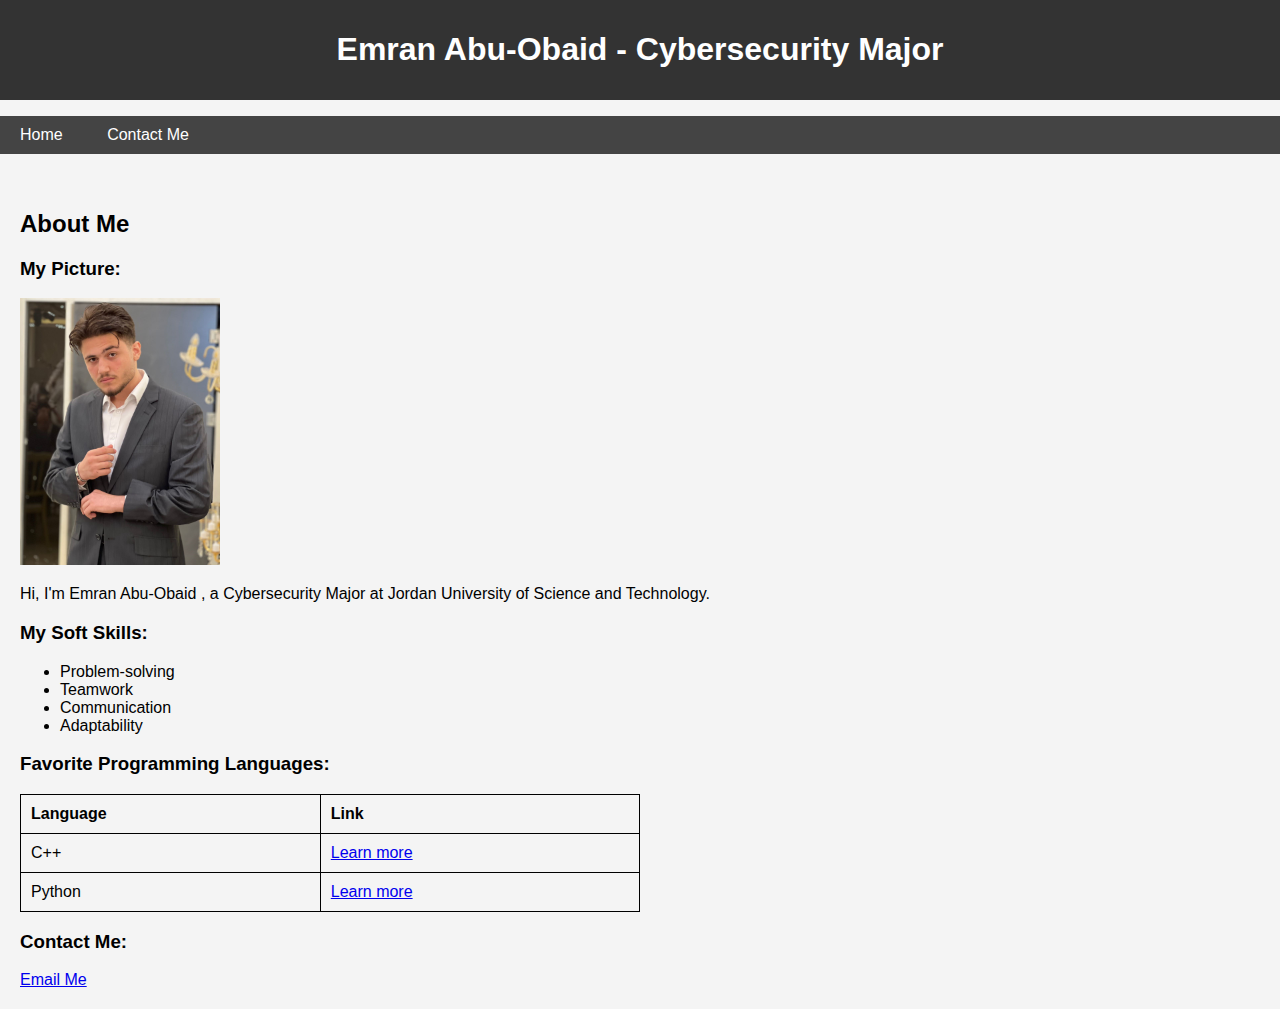
<file: index.html>
<!DOCTYPE html>
<html lang="en">
<head>
    <meta charset="UTF-8">
    <meta name="viewport" content="width=device-width, initial-scale=1.0">
    <title>Emran Abu-Obaid - 154743</title>
    <link rel="stylesheet" href="css/style.css">
</head>
<body>
    <header>
        <h1>Emran Abu-Obaid - Cybersecurity Major</h1>
    </header>

    <nav>
        <ul>
            <li><a href="index.html">Home</a></li>
            <li><a href="contact.html">Contact Me</a></li>
        </ul>
    </nav>

    <section>
        <h2>About Me</h2>
		<h3>My Picture:</h3>
<img src="images/mypic.jpg" alt="Profile picture of Emran Abu-Obaid" width="200">

        <p>Hi, I'm Emran Abu-Obaid , a Cybersecurity Major at Jordan University of Science and Technology.</p>
        <h3>My Soft Skills:</h3>
        <ul>
            <li>Problem-solving</li>
            <li>Teamwork</li>
            <li>Communication</li>
			<li>Adaptability</li>
        </ul>
        <h3>Favorite Programming Languages:</h3>
        <table border="1">
            <tr>
                <th>Language</th>
                <th>Link</th>
            </tr>
            <tr>
                <td>C++</td>
                <td><a href="https://en.cppreference.com/w/">Learn more</a></td>
            </tr>
            <tr>
                <td>Python</td>
                <td><a href="https://www.python.org/">Learn more</a></td>
            </tr>
        </table>
        <h3>Contact Me:</h3>
        <a href="mailto:ebabuobaid21@cit.just.edu.jo">Email Me</a>
    </section>
</body>
</html>
</file>
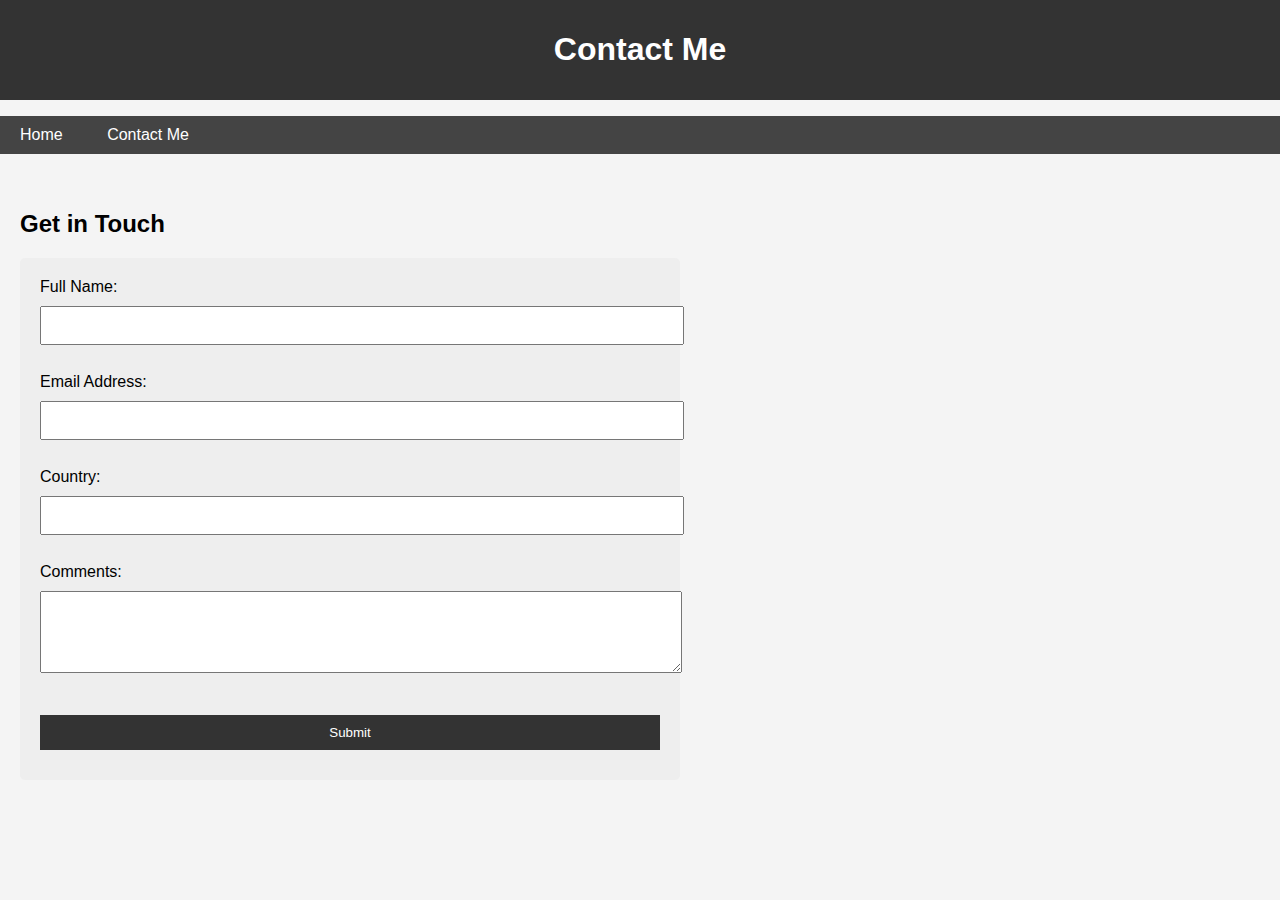
<file: contact.html>
<!DOCTYPE html>
<html lang="en">
<head>
    <meta charset="UTF-8">
    <meta name="viewport" content="width=device-width, initial-scale=1.0">
    <title>Contact Me - Emran Abu-Obaid</title>
    <link rel="stylesheet" href="css/style.css">
</head>
<body>
    <header>
        <h1>Contact Me</h1>
    </header>

    <nav>
        <ul>
            <li><a href="index.html">Home</a></li>
            <li><a href="contact.html">Contact Me</a></li>
        </ul>
    </nav>

    <section>
        <h2>Get in Touch</h2>
        <form action="#" method="post">
            <label for="name">Full Name:</label>
            <input type="text" id="name" name="name" required><br><br>

            <label for="email">Email Address:</label>
            <input type="email" id="email" name="email" required><br><br>

            <label for="country">Country:</label>
            <input type="text" id="country" name="country" required><br><br>

            <label for="comments">Comments:</label><br>
            <textarea id="comments" name="comments" rows="4" cols="50" required></textarea><br><br>

            <input type="submit" value="Submit">
        </form>
    </section>
</body>
</html>
</file>
<file: css/style.css>
body {
    font-family: Arial, sans-serif;
    background-color: #f4f4f4;
    margin: 0;
    padding: 0;
}

header {
    background-color: #333;
    color: white;
    padding: 10px;
    text-align: center;
}

nav ul {
    list-style: none;
    padding: 0;
    background-color: #444;
    overflow: hidden;
}

nav ul li {
    display: inline;
    padding: 10px;
}

nav ul li a {
    color: white;
    text-decoration: none;
    padding: 10px;
    display: inline-block;
}

section {
    padding: 20px;
}

table {
    width: 50%;
    margin-top: 10px;
}

table, th, td {
    border: 1px solid black;
    border-collapse: collapse;
    padding: 10px;
    text-align: left;
}

form {
    padding: 20px;
    background-color: #eee;
    border-radius: 5px;
    width: 50%;
}

input, textarea {
    width: 100%;
    padding: 10px;
    margin: 10px 0;
}

input[type="submit"] {
    background-color: #333;
    color: white;
    border: none;
    padding: 10px;
}
</file>
